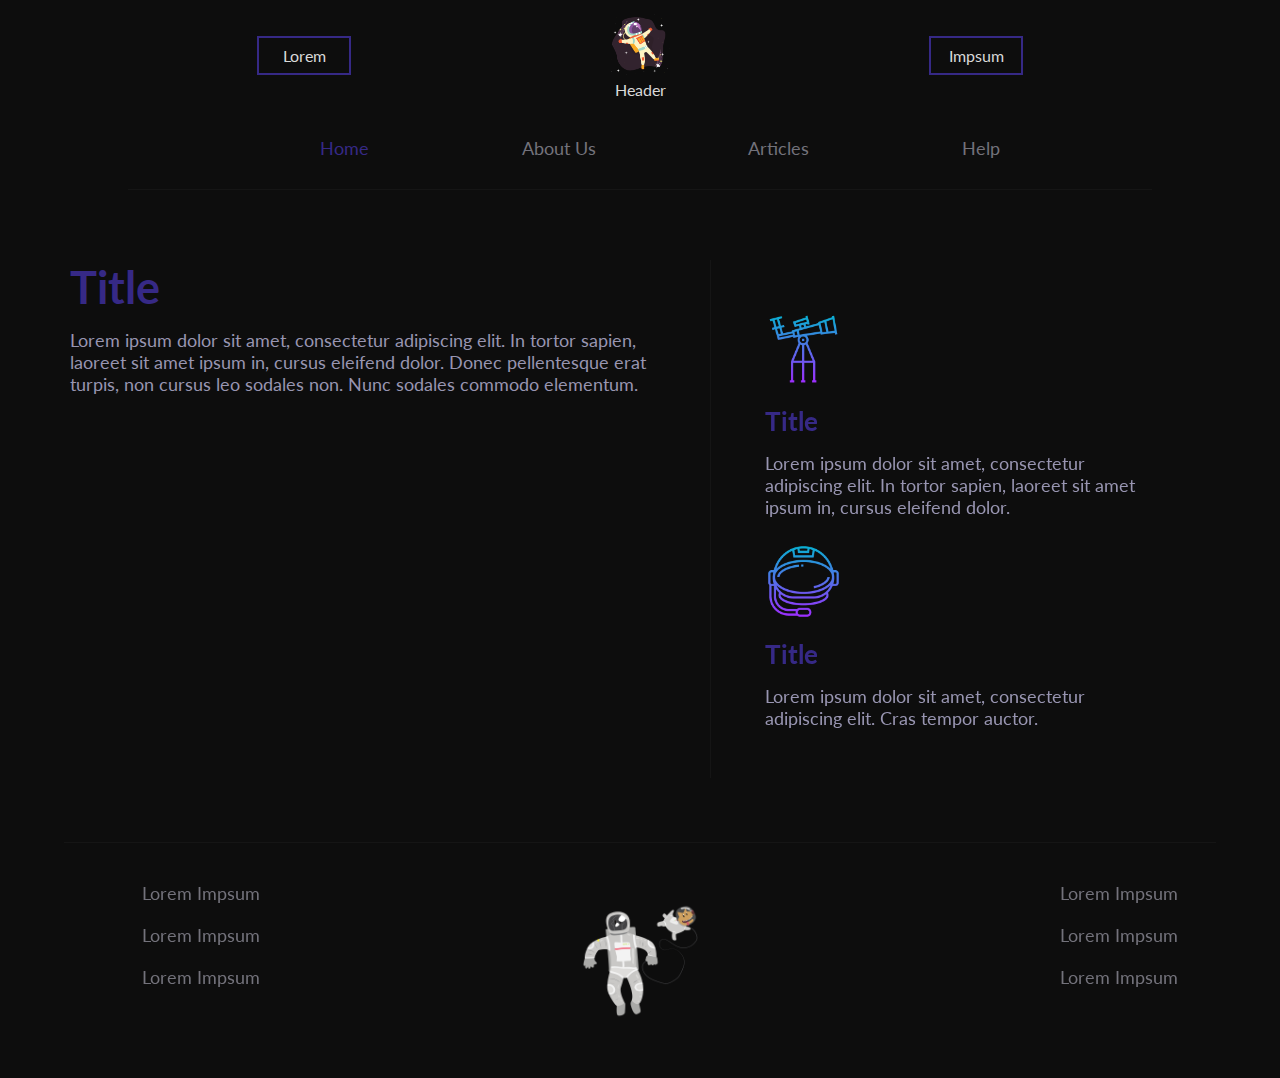
<file: index.html>
<!DOCTYPE html>
<html lang="en">
<head>
    <meta charset="UTF-8">
    <title>Questão 1 - HTML</title>
    <link rel="stylesheet" href="style.css">
</head>
<body>
<header>
    <button>Lorem</button>
    <figure><img alt="logo" src="img/logo-header.png"><figcaption>Header</figcaption></figure>
    <button>Impsum</button>
</header>

<nav>
    <ul>
        <li id="atual">Home</li>
        <li>About Us</li>
        <li>Articles</li>
        <li>Help</li>
    </ul>
</nav>

<article>
    <h1>Title</h1>
    <pre>Lorem ipsum dolor sit amet, consectetur adipiscing elit. In tortor sapien,
laoreet sit amet ipsum in, cursus eleifend dolor. Donec pellentesque erat
turpis, non cursus leo sodales non. Nunc sodales commodo elementum. </pre>
    <section>
        <iframe width="560" height="315" src="https://www.youtube.com/embed/uD4izuDMUQA" title="YouTube video player" frameborder="0" allow="accelerometer; autoplay; clipboard-write; encrypted-media; gyroscope; picture-in-picture" allowfullscreen></iframe>
    </section>
</article>
<aside>
    <img src="img/small-icon-1.png">
    <h2>Title</h2>
    <p>Lorem ipsum dolor sit amet, consectetur adipiscing elit. In tortor sapien, laoreet sit amet ipsum in, cursus eleifend dolor.</p>

    <img src="img/small-icon-2.png">
    <h2>Title</h2>
    <p>Lorem ipsum dolor sit amet, consectetur adipiscing elit. Cras tempor auctor.</p>
</aside>

<footer>
    <ul>
        <li>Lorem Impsum</li>
        <li>Lorem Impsum</li>
        <li>Lorem Impsum</li>
    </ul>

    <img src="img/logo-footer.png">

    <ul>
        <li>Lorem Impsum</li>
        <li>Lorem Impsum</li>
        <li>Lorem Impsum</li>
    </ul>
</footer>

</body>
</html>
</file>
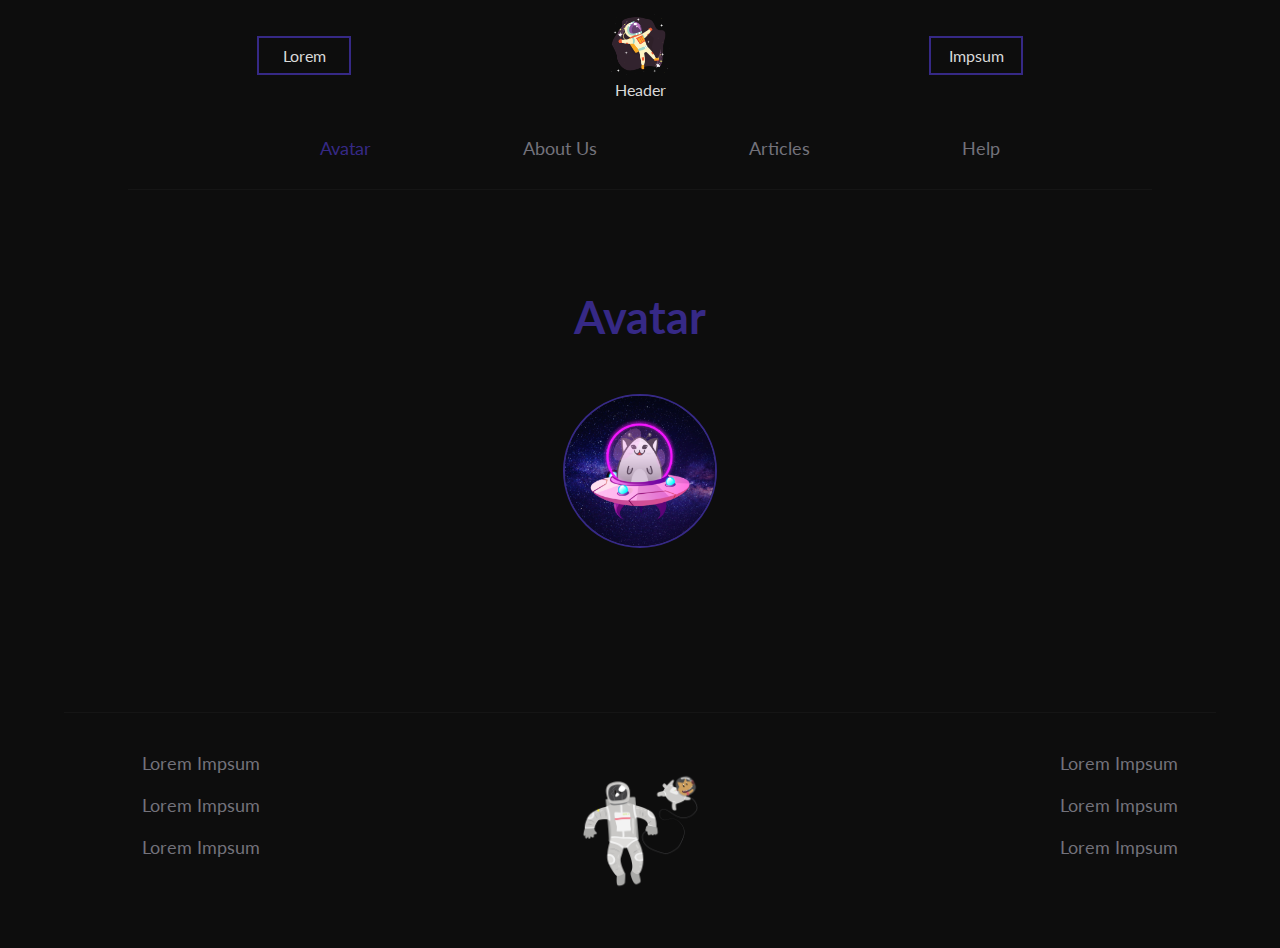
<file: Questao2.html>
<!DOCTYPE html>
<html lang="en">
<head>
    <meta charset="UTF-8">
    <title>Questão 2 - CSS</title>
    <link rel="stylesheet" href="style.css">

    <style>
        .avatar{
            width: 150px;
            height: 150px;
            border-radius: 50%;
            border: 2px solid #362986;
        }
    </style>

</head>
<body>
<header>
    <button>Lorem</button>
    <figure><img alt="logo" src="img/logo-header.png"><figcaption>Header</figcaption></figure>
    <button>Impsum</button>
</header>

<nav>
    <ul>
        <li id="atual">Avatar</li>
        <li>About Us</li>
        <li>Articles</li>
        <li>Help</li>
    </ul>
</nav>

<main>
    <h1>Avatar</h1>
    <img class="avatar" src="img/avatar.png">
    
</main>

<footer>
    <ul>
        <li>Lorem Impsum</li>
        <li>Lorem Impsum</li>
        <li>Lorem Impsum</li>
    </ul>

    <img src="img/logo-footer.png">

    <ul>
        <li>Lorem Impsum</li>
        <li>Lorem Impsum</li>
        <li>Lorem Impsum</li>
    </ul>
</footer>
</body>
</html>
</file>
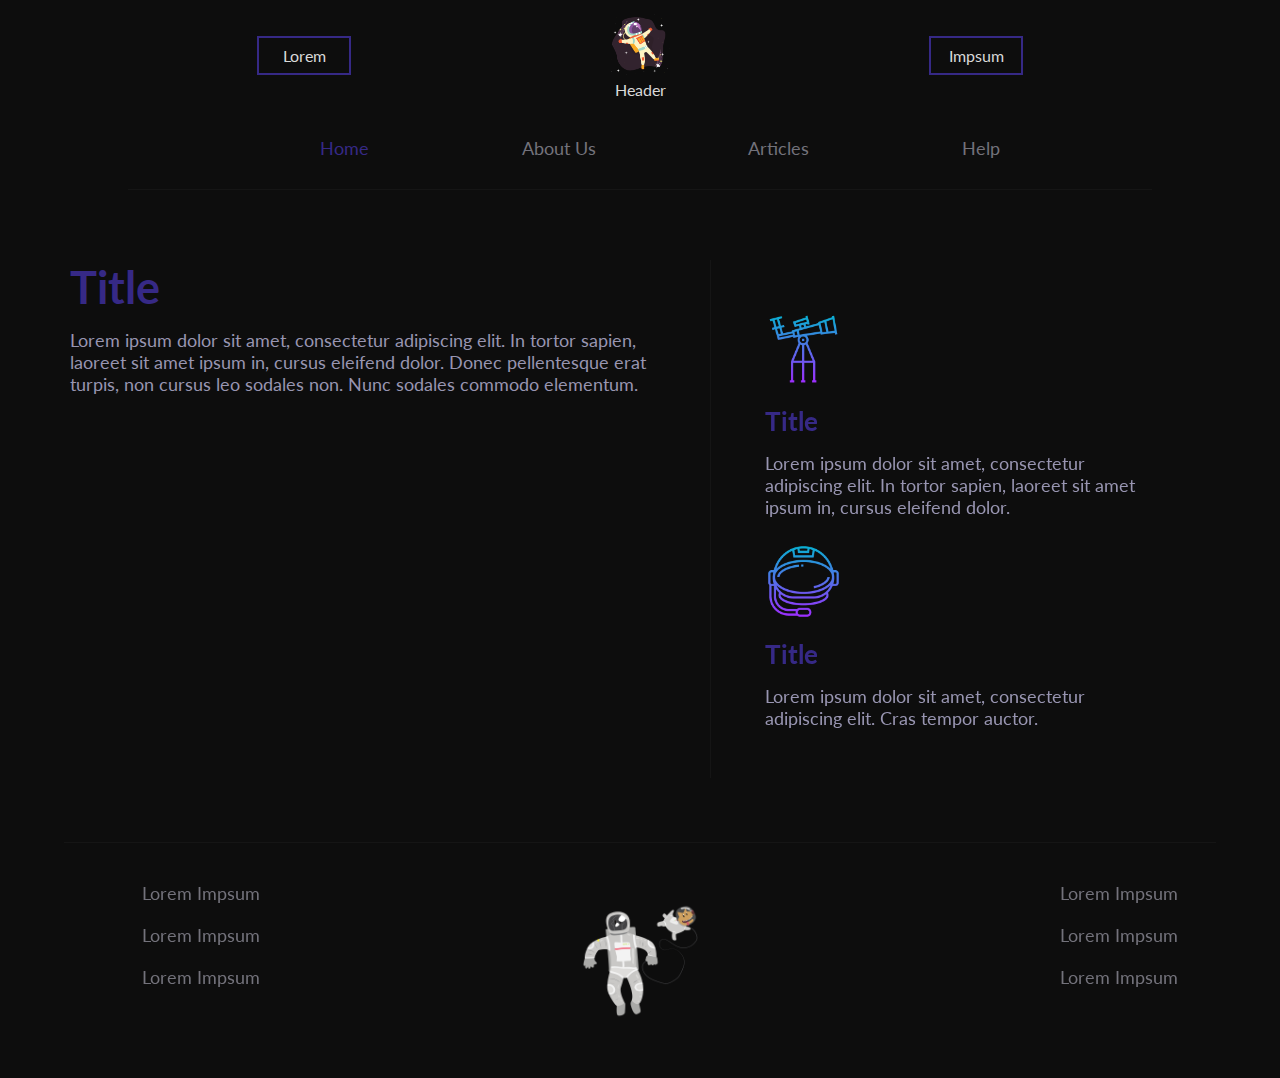
<file: Questão 1.html>
<!DOCTYPE html>
<html lang="en">
<head>
    <meta charset="UTF-8">
    <title>Questão 1 - HTML</title>
    <link rel="stylesheet" href="style.css">
</head>
<body>
<header>
    <button>Lorem</button>
    <figure><img alt="logo" src="img/logo-header.png"><figcaption>Header</figcaption></figure>
    <button>Impsum</button>
</header>

<nav>
    <ul>
        <li id="atual">Home</li>
        <li>About Us</li>
        <li>Articles</li>
        <li>Help</li>
    </ul>
</nav>

<article>
    <h1>Title</h1>
    <pre>Lorem ipsum dolor sit amet, consectetur adipiscing elit. In tortor sapien,
laoreet sit amet ipsum in, cursus eleifend dolor. Donec pellentesque erat
turpis, non cursus leo sodales non. Nunc sodales commodo elementum. </pre>
    <section>
        <iframe width="560" height="315" src="https://www.youtube.com/embed/uD4izuDMUQA" title="YouTube video player" frameborder="0" allow="accelerometer; autoplay; clipboard-write; encrypted-media; gyroscope; picture-in-picture" allowfullscreen></iframe>
    </section>
</article>
<aside>
    <img src="img/small-icon-1.png">
    <h2>Title</h2>
    <p>Lorem ipsum dolor sit amet, consectetur adipiscing elit. In tortor sapien, laoreet sit amet ipsum in, cursus eleifend dolor.</p>

    <img src="img/small-icon-2.png">
    <h2>Title</h2>
    <p>Lorem ipsum dolor sit amet, consectetur adipiscing elit. Cras tempor auctor.</p>
</aside>

<footer>
    <ul>
        <li>Lorem Impsum</li>
        <li>Lorem Impsum</li>
        <li>Lorem Impsum</li>
    </ul>

    <img src="img/logo-footer.png">

    <ul>
        <li>Lorem Impsum</li>
        <li>Lorem Impsum</li>
        <li>Lorem Impsum</li>
    </ul>
</footer>

</body>
</html>
</file>
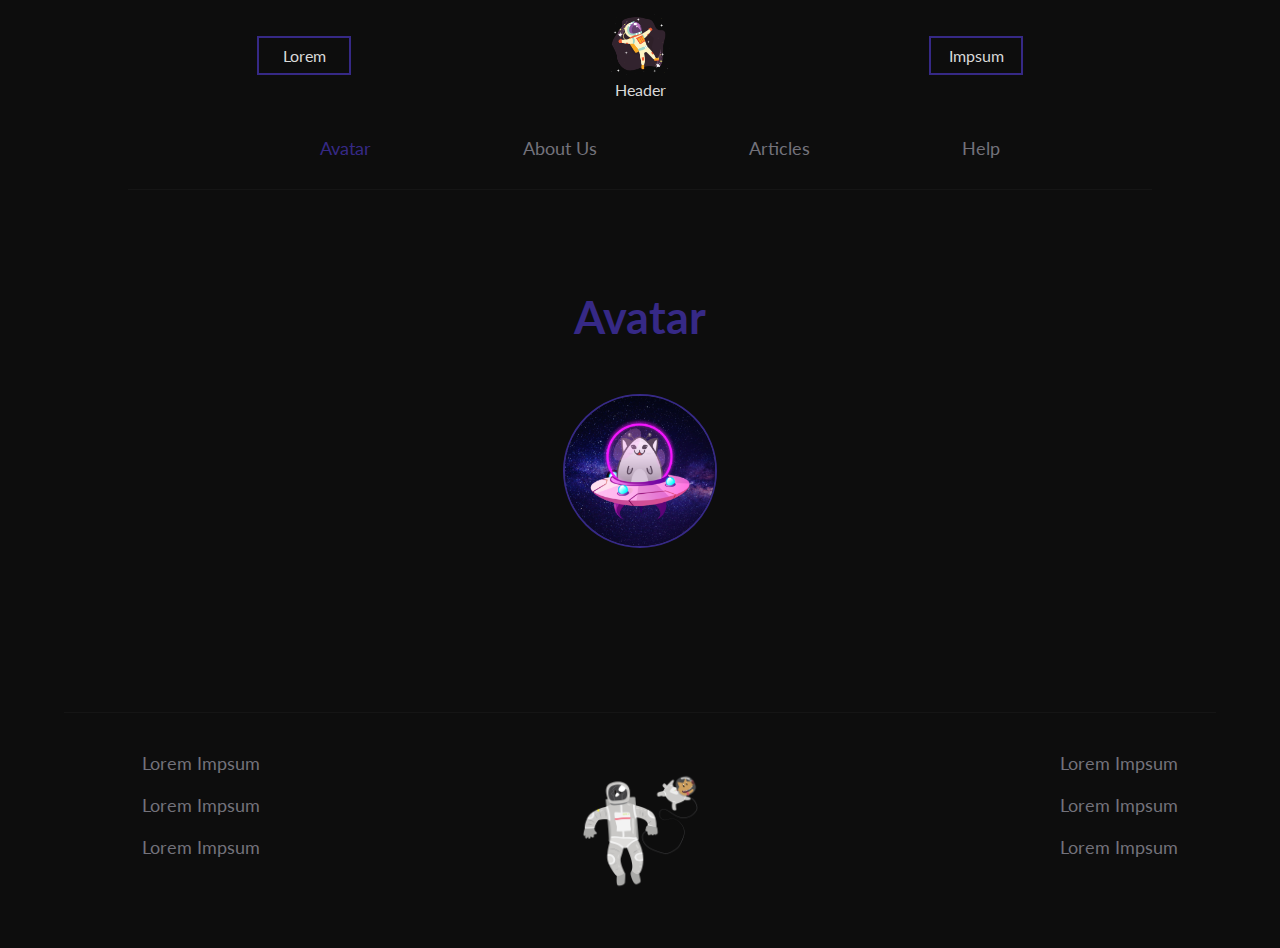
<file: Questão 2.html>
<!DOCTYPE html>
<html lang="en">
<head>
    <meta charset="UTF-8">
    <title>Questão 2 - CSS</title>
    <link rel="stylesheet" href="style.css">

    <style>
        .avatar{
            width: 150px;
            height: 150px;
            border-radius: 50%;
            border: 2px solid #362986;
        }
    </style>

</head>
<body>
<header>
    <button>Lorem</button>
    <figure><img alt="logo" src="img/logo-header.png"><figcaption>Header</figcaption></figure>
    <button>Impsum</button>
</header>

<nav>
    <ul>
        <li id="atual">Avatar</li>
        <li>About Us</li>
        <li>Articles</li>
        <li>Help</li>
    </ul>
</nav>

<main>
    <h1>Avatar</h1>
    <img class="avatar" src="img/avatar.png">
    
</main>

<footer>
    <ul>
        <li>Lorem Impsum</li>
        <li>Lorem Impsum</li>
        <li>Lorem Impsum</li>
    </ul>

    <img src="img/logo-footer.png">

    <ul>
        <li>Lorem Impsum</li>
        <li>Lorem Impsum</li>
        <li>Lorem Impsum</li>
    </ul>
</footer>
</body>
</html>
</file>
<file: style.css>
@import url('https://fonts.googleapis.com/css2?family=Lato:ital,wght@0,100;0,300;0,400;0,700;0,900;1,100;1,300;1,400;1,700;1,900&display=swap');

*{
    margin: 0;
    font-family: 'Lato', sans-serif;
}

body{
    background-color: #0d0d0d;
}

header img{
    width: 100%;
}

header{
    margin-top: 1%;
    display: flex;
    justify-content: space-evenly;
    align-items: center;
    color: #d9d9d9;
}

figure{
    width: 5%;
    text-align: center;
}

button{
    all: unset;
    background-color: #0d0d0d;
    color: #d9d9d9;
    width: 7%;
    height: 35px;
    text-align: center;
    border: 2px solid #362986;
    cursor: pointer;
}
nav{

    border-bottom: 1px solid #151515;
    margin: 3% 10% 0 10%;
    padding-bottom: 30px;
}
nav li{
    display: inline-block;
}

nav ul{
    display: flex;
    justify-content: space-evenly;
    color: #73727B;
    font-size: 18px;
}

li{
    cursor: pointer;
}

#atual{
    color: #362986;
}

button:hover, li:hover{
    opacity: 0.7;
}

h1{
    color: #362986;
    font-size: 45px;
    margin-bottom: 15px;
}

pre{
    margin-bottom: 15px;
    color: #9895B1;
    font-size: 18px;
}
h2{
    margin: 15px 0;
    color: #362986;
    font-size: 26px;
}
p{
    margin-bottom: 25px;
    color: #9895B1;
    font-size: 18px;
}
aside img{
    width: 20%;
}

article{
    display: inline-block;
    width: 50%;
    margin: 70px 0 0 70px;
    padding: 0 0 50px 0;
    border-right: 1px solid #151515;
}
aside{
    display: inline-block;
    align-self: start;
    width: 30%;
    margin: 0 0 0 50px;
}

footer{
    display: flex;
    justify-content: space-between;
    margin: 5% 5% 0 5%;
    padding: 3%;
    border-top: 1px solid #151515;
}
footer img{
    width: 11%;
    animation: float 3s infinite;
    padding: 20px 0;
}

footer ul{
    list-style: none;
    color: #73727B;
    font-size: 18px;
}

footer li{
    margin-bottom: 20px;
}

@keyframes float {
    0%{
        padding-top: 0;
        padding-bottom: 40px;
    }
    50%{
        padding-top: 40px;
        padding-bottom: 0;
    }
    100%{
        padding-top: 0;
        padding-bottom: 40px;
    }
}

main{
    display: flex;
    flex-direction: column;
    justify-content: center;
    text-align: center;
    align-items: center;
    align-content: center;
    padding: 100px;
}

main h1{
    margin-bottom: 50px;
}
</file>
